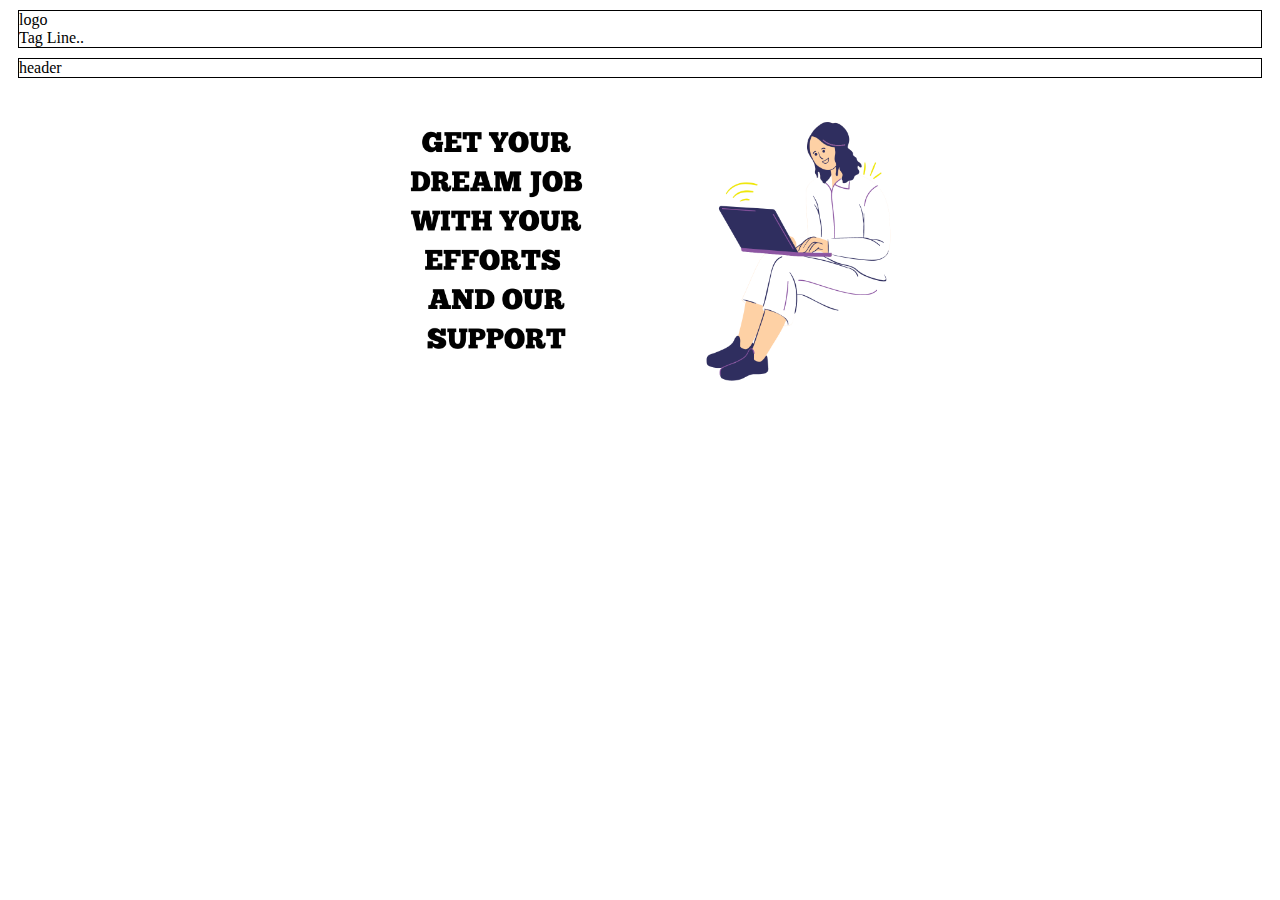
<file: index.html>
<!DOCTYPE html>
<html lang="en">
  <head>
    <meta charset="UTF-8" />
    <meta http-equiv="X-UA-Compatible" content="IE=edge" />
    <meta name="viewport" content="width=device-width, initial-scale=1.0" />
    <title>Document</title>
  </head>

  <link rel="stylesheet" href="style.css" />

  <body>
    <div id="root"><div class="main-container" style="border: 1px solid; margin: 10px;">
        <div class="container" id="logo" > logo </div>
        <div class="container" id="tag-line"> Tag Line.. </div>
    </div>

<!-- HEADER -->
    <div id="header" style="border: 1px solid; margin: 10px;" > header </div>

<!-- CAROUSEL -->
   
<div id="carousel">

  <!-- images -->
  <div class="mySlides fade">
    
    <img src="./1.png" style="width:60%">
   
  </div>

  <div class="mySlides fade">
    
    <img src="./2.png" style="width:60%">
   
  </div>

  <div class="mySlides fade">
   
    <img src="./3.png" style="width:60%">
   
  </div>
  <div class="mySlides fade">
    
    <img src="./4.png" style="width:60%">
    
  </div>


<br>



<!-- main Content -->
    <div id="main-content">

    </div>



    

    
  </body>

  <script src="./index.js"></script>
</html>
</file>
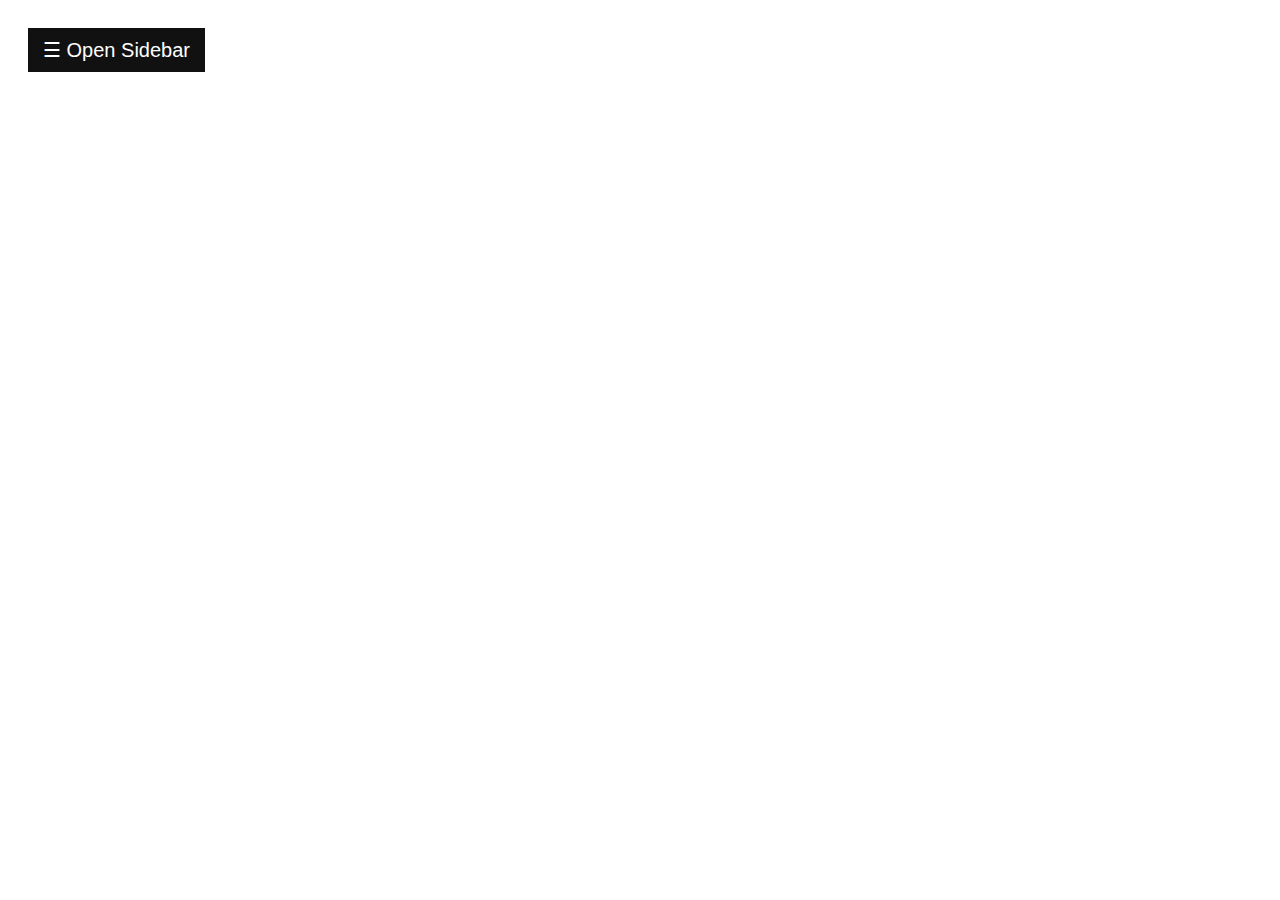
<file: course.html>
<!DOCTYPE html>
<html lang="en">
  <head>
    <meta charset="UTF-8" />
    <meta http-equiv="X-UA-Compatible" content="IE=edge" />
    <meta name="viewport" content="width=device-width, initial-scale=1.0" />
    <title>Document</title>
  </head>
  <link rel="stylesheet" href="style.css" />
  <body>
    <div id="mySidebar" class="sidebar">
      <a href="javascript:void(0)" class="closebtn" onclick="closeNav()"
        >&times;</a
      >
      <a href="#">Home</a>
      <a href="#">App<br />Development</a>
      <a href="#">Game<br />Development</a>
      <a href="#">Web<br />Development</a>
    </div>

    <div id="main">
      <button class="openbtn" onclick="openNav()">&#9776; Open Sidebar</button>
    </div>
  </body>
  <script src="./index.js"></script>
</html>
</file>
<file: style.css>
* {
    box-sizing: border-box;
    
}


#carousel {
    max-width: 1000px;
    position: relative;
    left: 12rem;
    margin: auto;
}


.mySlides {
    display: none;
}


/* Fading animation */
.fade {
    animation-name: fade;
    animation-duration: 1.5s;
}

@keyframes fade {
    from {
        opacity: .4
    }

    to {
        opacity: 1
    }
}


/* The sidebar menu */
.sidebar {
    height: 100%;
    /* 100% Full-height */
    width: 0;
    /* 0 width - change this with JavaScript */
    position: fixed;
    /* Stay in place */
    z-index: 1;
    /* Stay on top */
    top: 0;
    left: 0;
    background-color: #111;
    /* Black*/
    overflow-x: hidden;
    /* Disable horizontal scroll */
    padding-top: 60px;
    /* Place content 60px from the top */
    transition: 0.5s;
    /* 0.5 second transition effect to slide in the sidebar */
}

/* The sidebar links */
.sidebar a {
    padding: 8px 8px 8px 32px;
    text-decoration: none;
    font-size: 25px;
    color: #818181;
    display: block;
    transition: 0.3s;
}

/* When you mouse over the navigation links, change their color */
.sidebar a:hover {
    color: #f1f1f1;
}

/* Position and style the close button (top right corner) */
.sidebar .closebtn {
    position: absolute;
    top: 0;
    right: 25px;
    font-size: 36px;
    margin-left: 50px;
}

/* The button used to open the sidebar */
.openbtn {
    font-size: 20px;
    cursor: pointer;
    background-color: #111;
    color: white;
    padding: 10px 15px;
    border: none;
}

.openbtn:hover {
    background-color: #444;
}

/* Style page content - use this if you want to push the page content to the right when you open the side navigation */
#main {
    transition: margin-left .5s;
    /* If you want a transition effect */
    padding: 20px;
}

/* On smaller screens, where height is less than 450px, change the style of the sidenav (less padding and a smaller font size) */
@media screen and (max-height: 450px) {
    .sidebar {
        padding-top: 15px;
    }

    .sidebar a {
        font-size: 18px;
    }
}
</file>
